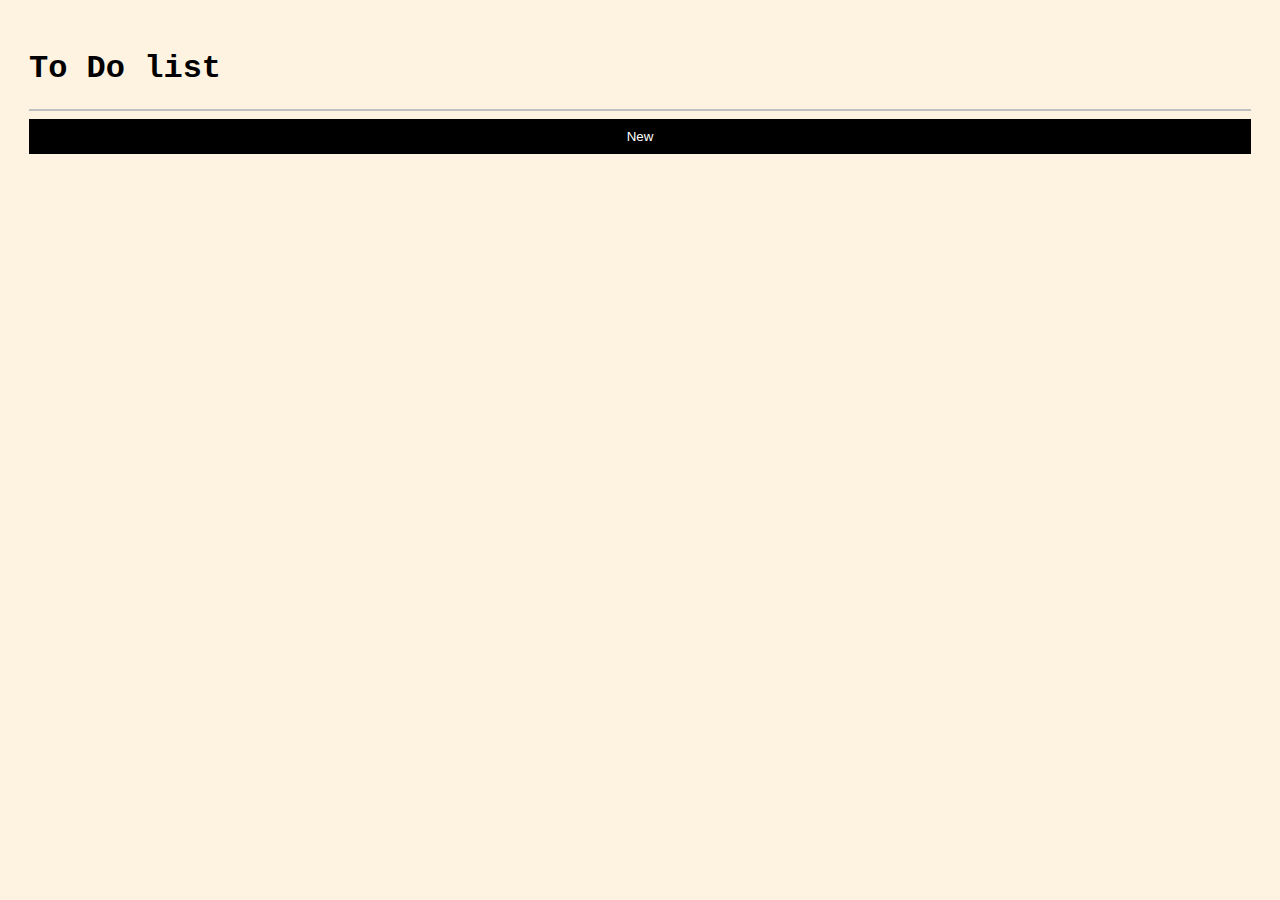
<file: discovery_piscine/cell3/ex03/index.html>
<!DOCTYPE html>
<html lang="en">
<head>
	<meta charset="UTF-8">
	<meta name="viewport" content="width=device-width, initial-scale=1.0">
	<title>ToDoList</title>
	<style>
		#ft_list {
			padding: 10px;
			width: 300px;
		}
		#ft_list div {
			margin-bottom: 5px;
			padding: 8px;
			border: 1px solid #ccc;
			cursor: pointer;
		}
		#add-task-btn {
			padding: 10px;
			background-color: #000000;
			color: white;
			border: none;
			cursor: pointer;
		}
		#task-prompt {
			display: block;
			position: fixed;
			top: 50%;
			left: 50%;
			transform: translate(-50%, -50%);
			background-color: white;
			padding: 20px;
			margin: 3px;
			align-content: center;
			border: 1px solid #ccc;
		}
		#task-prompt.hidden {
			display: none;
		}
		#task-input {
			width: 90%;
			padding: 8px;
			margin-bottom: 10px;
			border: 1px solid #ccc;
		}
		#confirm-task-btn, #cancel-task-btn {
			padding: 8px;
			background-color: #000000;
			color: white;
			border: none;
			cursor: pointer;
			margin-right: 5px;
		}
		#confirm-task-btn:hover, #cancel-task-btn:hover, #add-task-btn:hover {
			background-color: antiquewhite;
			color: black;
			border: black 3px solid;
			border-radius: 9% 9% 9% 9%;
		}
		body {
			background-color: rgb(254, 242, 224);
			padding: 21px;
		}
		hr {
			border: 1px solid #c0c0c0;
		}
		h1 {
			font-family: 'Courier New', Courier, monospace;
		}
		.add-btn {
			padding: 10px;
			width: 100%;
			background-color: #000000;
			color: white;
			border: none;
			cursor: pointer;
		}
		.control-panel {
			display: flex;
			width: 100%;
			justify-content: space-between;
			align-items: center;
			margin-bottom: 10px;
		}
	</style>
</head>
<body>
	<div class="container">
		<main class="main" id="main">
			<div class="todo">
				<h1>To Do list</h1>
				<hr>
				<div class="control-panel">
					<button class="add-btn" id="add-task-btn">New</button>
				</div>
				<div id="ft_list">
				</div>
				<div id="task-prompt" class="hidden">
					<label for="task-input">Enter a task:</label>
					<input type="text" id="task-input">
					<button id="confirm-task-btn">Add</button>
					<button id="cancel-task-btn">Cancel</button>
				</div>
			</div>
		</main>
	</div>
	<script type="text/javascript" src="./todo.js"></script>
</body>
</html>
</file>
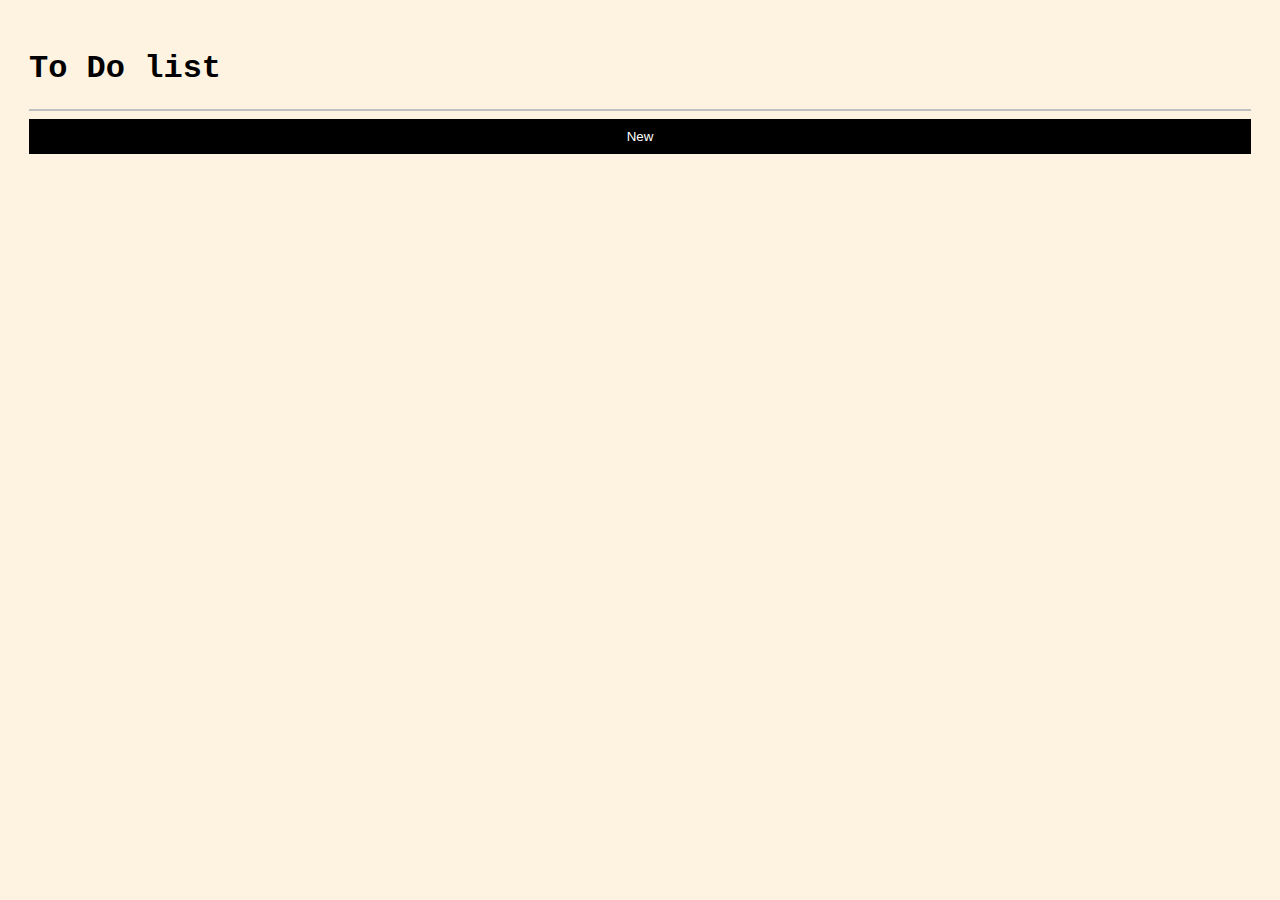
<file: discovery_piscine/cell3/ex04/ex03bis/index.html>
<!DOCTYPE html>
<html lang="en">
<head>
	<meta charset="UTF-8">
	<meta name="viewport" content="width=device-width, initial-scale=1.0">
	<title>ToDoList</title>
	<script src="https://code.jquery.com/jquery-3.6.0.min.js"></script>
	<style>
		#ft_list {
			padding: 10px;
			width: 300px;
		}
		#ft_list div {
			margin-bottom: 5px;
			padding: 8px;
			border: 1px solid #ccc;
			cursor: pointer;
		}
		#add-task-btn {
			padding: 10px;
			background-color: #000000;
			color: white;
			border: none;
			cursor: pointer;
		}
		#task-prompt {
			display: block;
			position: fixed;
			top: 50%;
			left: 50%;
			transform: translate(-50%, -50%);
			background-color: white;
			padding: 20px;
			margin: 3px;
			align-content: center;
			border: 1px solid #ccc;
		}
		#task-prompt.hidden {
			display: none;
		}
		#task-input {
			width: 90%;
			padding: 8px;
			margin-bottom: 10px;
			border: 1px solid #ccc;
		}
		#confirm-task-btn, #cancel-task-btn {
			padding: 8px;
			background-color: #000000;
			color: white;
			border: none;
			cursor: pointer;
			margin-right: 5px;
		}
		#confirm-task-btn:hover, #cancel-task-btn:hover, #add-task-btn:hover {
			background-color: antiquewhite;
			color: black;
			border: black 3px solid;
			border-radius: 9% 9% 9% 9%;
		}
		body {
			background-color: rgb(254, 242, 224);
			padding: 21px;
		}
		hr {
			border: 1px solid #c0c0c0;
		}
		h1 {
			font-family: 'Courier New', Courier, monospace;
		}
		.add-btn {
			padding: 10px;
			width: 100%;
			background-color: #000000;
			color: white;
			border: none;
			cursor: pointer;
		}
		.control-panel {
			display: flex;
			width: 100%;
			justify-content: space-between;
			align-items: center;
			margin-bottom: 10px;
		}
	</style>
</head>
<body>
	<div class="container">
		<main class="main" id="main">
			<div class="todo">
				<h1>To Do list</h1>
				<hr>
				<div class="control-panel">
					<button class="add-btn" id="add-task-btn">New</button>
				</div>
				<div id="ft_list">
				</div>
				<div id="task-prompt" class="hidden">
					<label for="task-input">Enter a task:</label>
					<input type="text" id="task-input">
					<button id="confirm-task-btn">Add</button>
					<button id="cancel-task-btn">Cancel</button>
				</div>
			</div>
		</main>
	</div>
	<script type="text/javascript" src="./todo.js"></script>
</body>
</html>
</file>
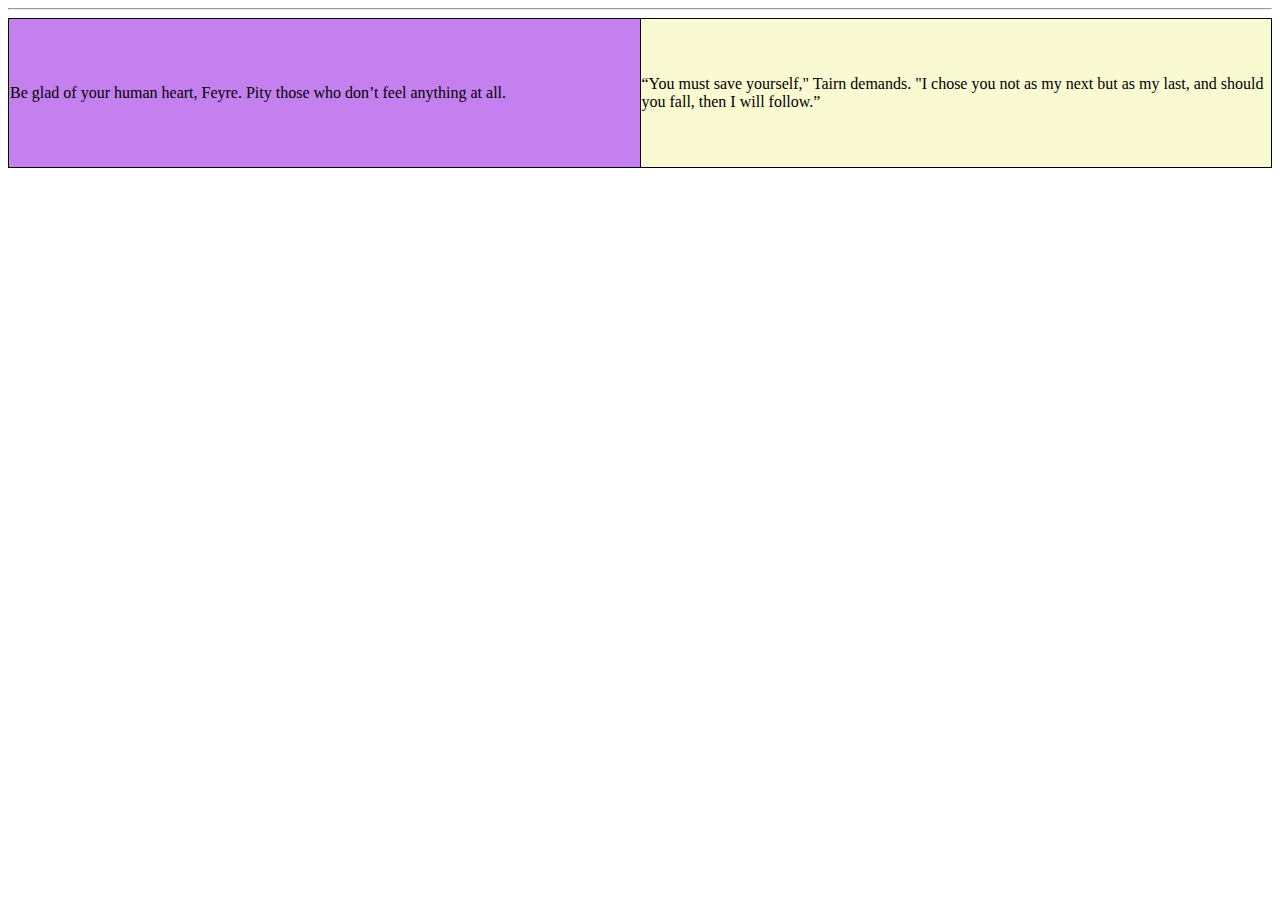
<file: cell1/ex05/tab.html>
<!DOCTYPE html>
<html lang="en">
<head>
	<meta charset="UTF-8">
	<meta name="viewport" content="width=device-width, initial-scale=1.0">
	<title>tab</title>
</head>
<body>
	<hr>
	<table style="height: 150px; border: 1px solid black; border-collapse: collapse;">
		<tr>
			<td style="width: 50%; background-color: rgb(197, 128, 240); border: 1px solid black; border-collapse: collapse;">Be glad of your human heart, Feyre. Pity those who don’t feel anything at all.</td>
			<td style="width: 50%; background-color: lightgoldenrodyellow; border: 1px solid black; border-collapse: collapse;">“You must save yourself," Tairn demands. "I chose you not as my next but as my last, and should you fall, then I will follow.”
		</tr>
	</table>
</body>
</html>
</file>
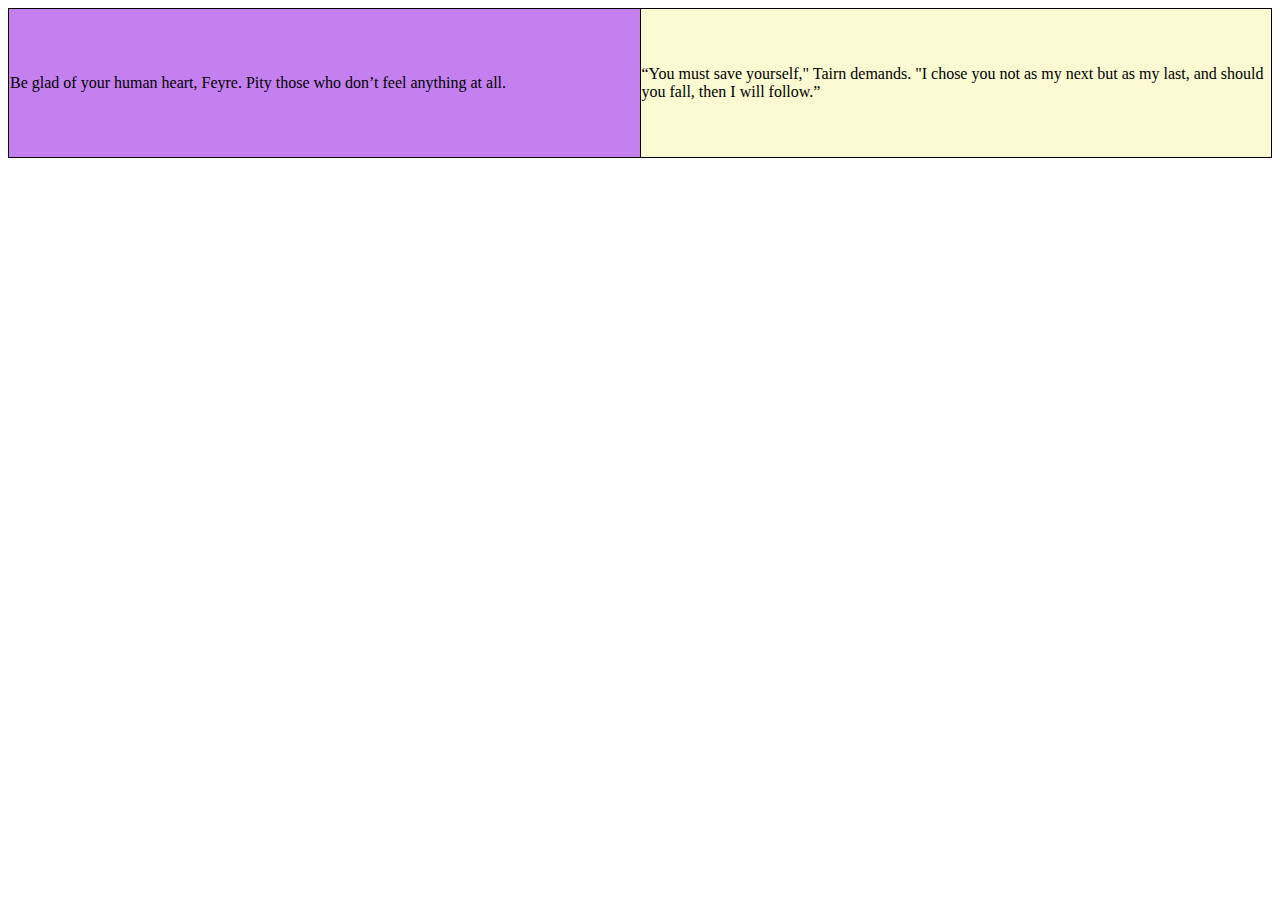
<file: cell1/ex06/responsive.html>
<!DOCTYPE html>
<html lang="en">
<head>
	<meta charset="UTF-8">
	<meta name="viewport" content="width=device-width, initial-scale=1.0">
	<title>Responsive</title>
</head>
<body>
	<table style="width: 100%; height: 150px; border: 1px solid black; border-collapse: collapse;">
		<tr>
			<td style="width: 50%; background-color: rgb(197, 128, 240); border: 1px solid black; border-collapse: collapse; font-size: auto;">Be glad of your human heart, Feyre. Pity those who don’t feel anything at all.</td>
			<td style="width: 50%; background-color: lightgoldenrodyellow; border: 1px solid black; border-collapse: collapse; font-size: auto;">“You must save yourself," Tairn demands. "I chose you not as my next but as my last, and should you fall, then I will follow.”
		</tr>
	</table>
</body>
</html>
</file>
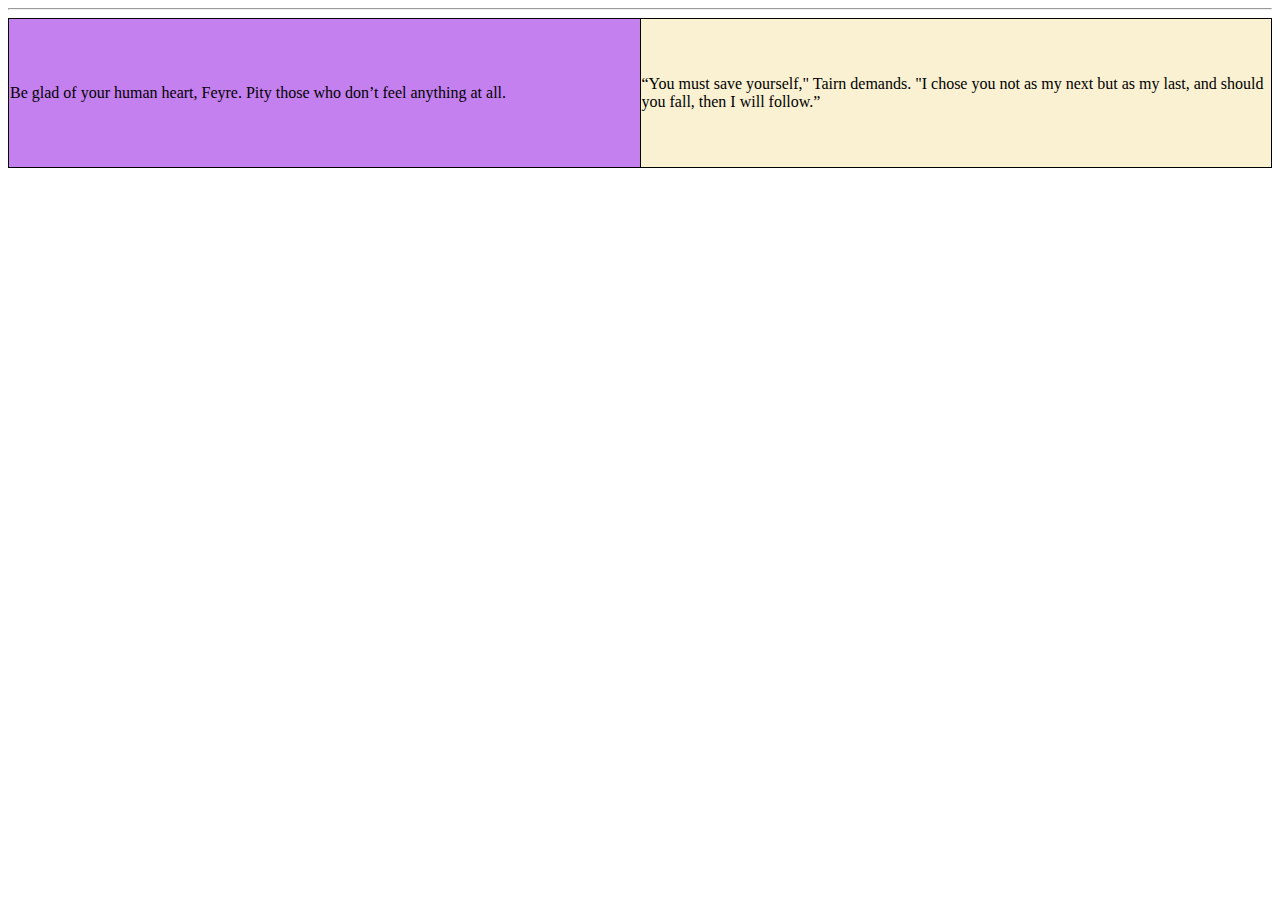
<file: cell2/ex00/responsive.html>
<!DOCTYPE html>
<html lang="en">
<head>
	<meta charset="UTF-8">
	<link rel="stylesheet" href="responsive.css">
	<meta name="viewport" content="width=device-width, initial-scale=1.0">
	<title>Responsive</title>
</head>
<body>
	<hr>
	<table>
		<tr>
			<td style="width: 50%; background-color: rgb(197, 128, 240);">Be glad of your human heart, Feyre. Pity those who don’t feel anything at all.</td>
			<td style="width: 50%; background-color: rgb(250, 241, 210);">“You must save yourself," Tairn demands. "I chose you not as my next but as my last, and should you fall, then I will follow.”
		</tr>
	</table>
</body>
</html>
</file>
<file: cell2/ex00/responsive.css>
* {
    box-sizing: border-box;
}

table {
    height: 150px;
    border: 1px solid black;
    border-collapse: collapse;
}

td {
    width: device-width;
    border: 1px solid black;
    border-collapse: collapse;
}
</file>
